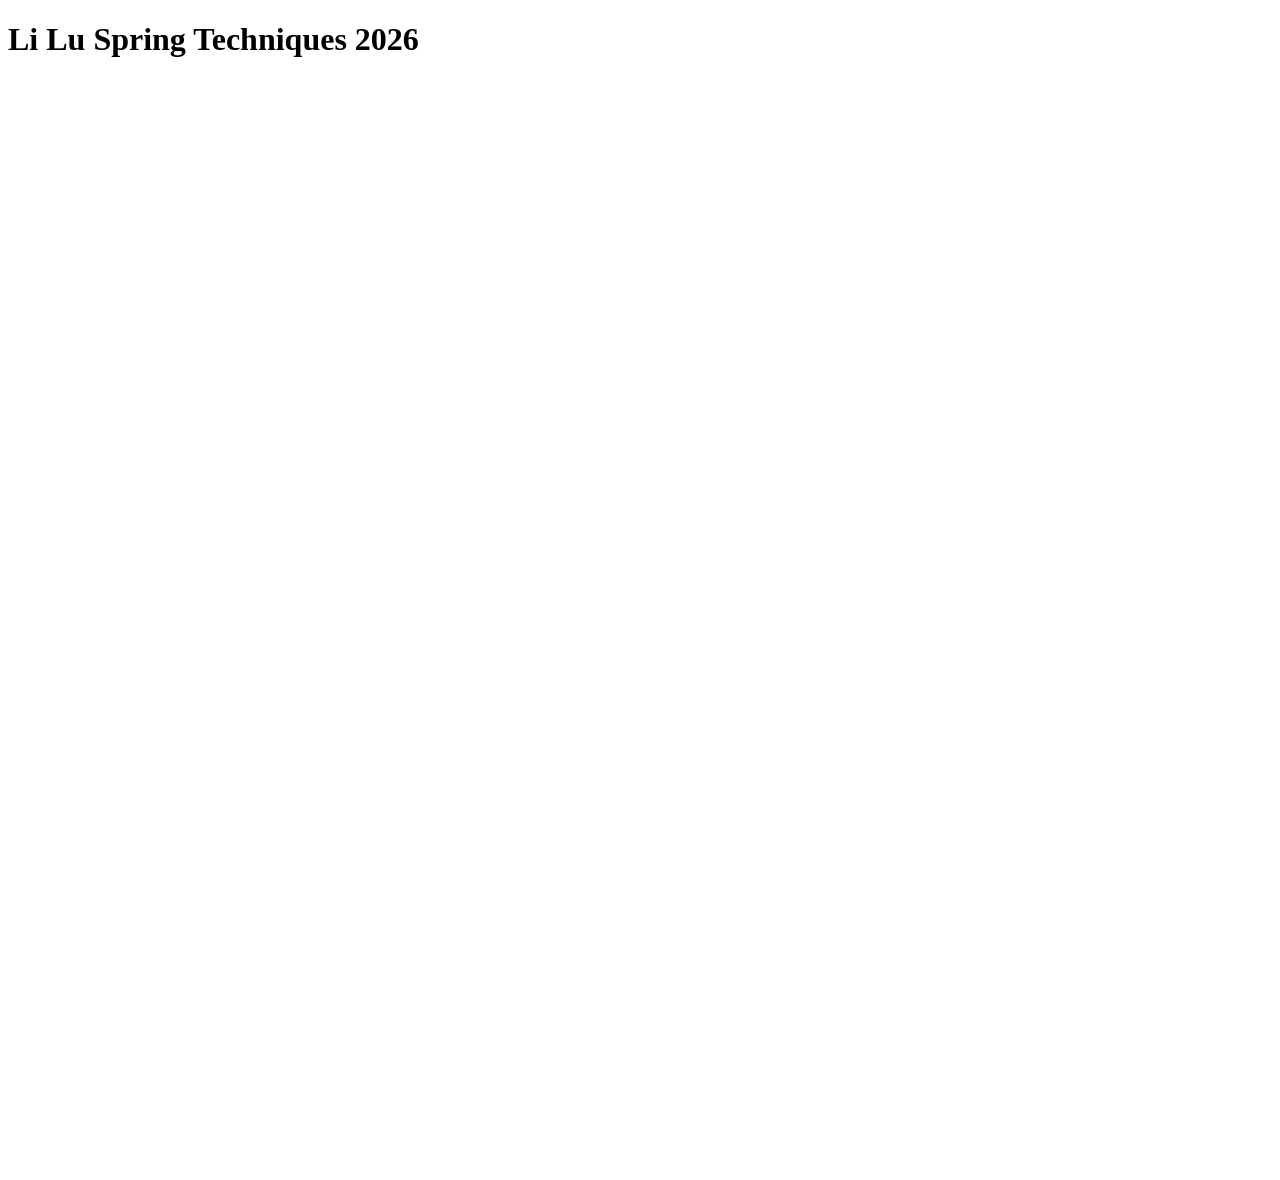
<file: main.html>
<!DOCTYPE html>
<html>
  <head>
  </head>
  <body>
    <h1>Li Lu Spring Techniques 2026</h1>
    <iframe src="https://cooperunion.sharepoint.com/sites/Section_FA-100.2-B-2026SP/_layouts/15/embed.aspx?UniqueId=da82f767-f20f-4ad4-b73f-53d48fb0502b" width="640" height="360" frameborder="0" scrolling="no" allowfullscreen title="chuu"></iframe> <br>
    
    <iframe src="https://cooperunion.sharepoint.com/sites/Section_FA-100.2-B-2026SP/_layouts/15/embed.aspx?UniqueId=ced590ac-4fc5-4faf-bc9a-7b4a1ba62098" width="640" height="360" frameborder="0" scrolling="no" allowfullscreen title="black eye 1"></iframe><br>
    <iframe src="https://cooperunion.sharepoint.com/sites/Section_FA-100.2-B-2026SP/_layouts/15/embed.aspx?UniqueId=ced590ac-4fc5-4faf-bc9a-7b4a1ba62098" width="640" height="360" frameborder="0" scrolling="no" allowfullscreen title="black eye 1"></iframe>
  </body>
</html>
</file>
